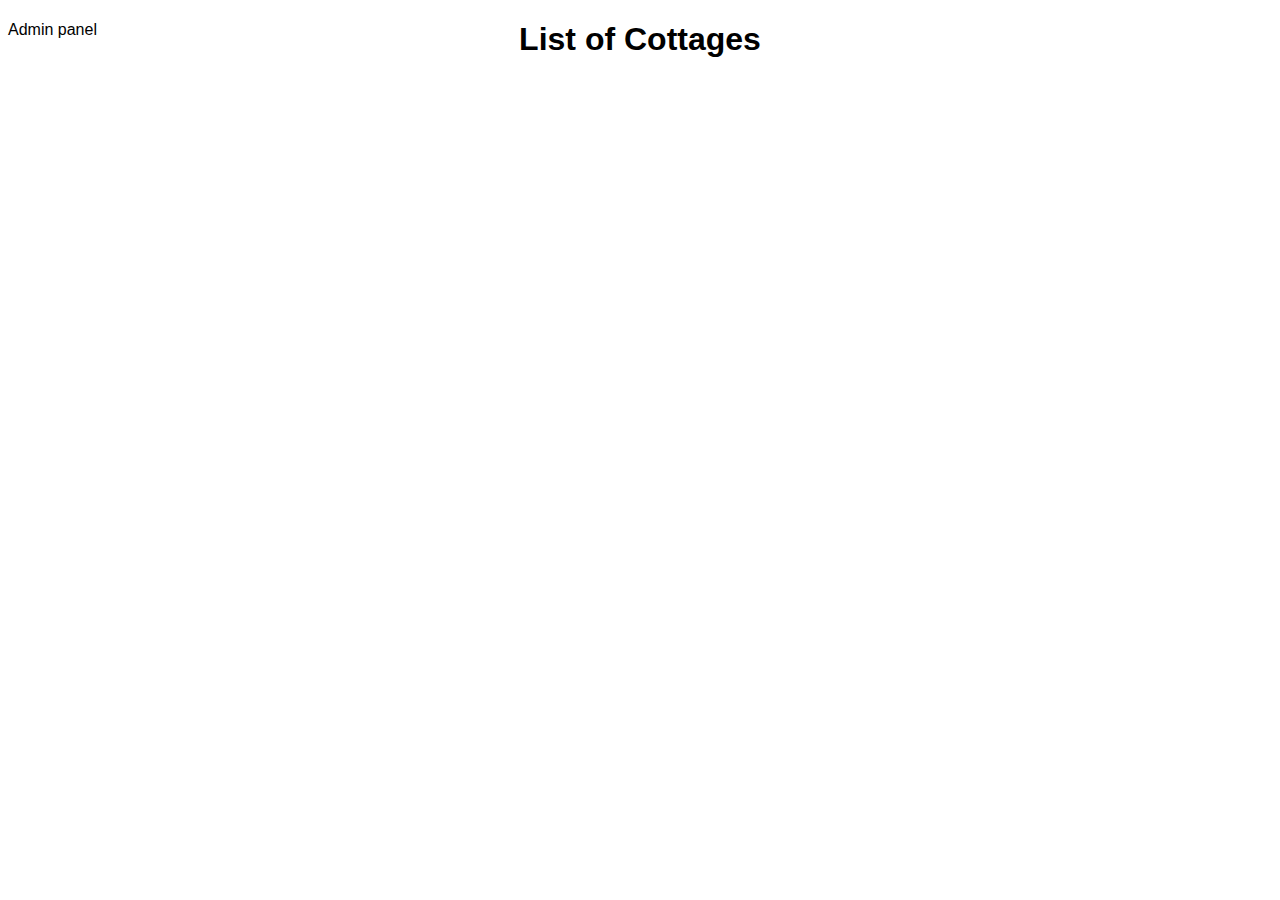
<file: frontend/index.html>
<!DOCTYPE html>
<html lang="en">
<head>
    <meta charset="UTF-8">
    <meta name="viewport" content="width=device-width, initial-scale=1.0">
    <link rel="stylesheet" href="styles/styles.css">
    <script src="scripts/main.js"></script>
    <title>Cottage Booking!</title>
</head>
    <body>
        <a href="login.html" class="admin-link">Admin panel</a>
        <h1 style="text-align: center;">List of Cottages</h1>
        <div id="cottages-list"></div>
        <script>fetchCottages();</script>
    </body>
</html>
</file>
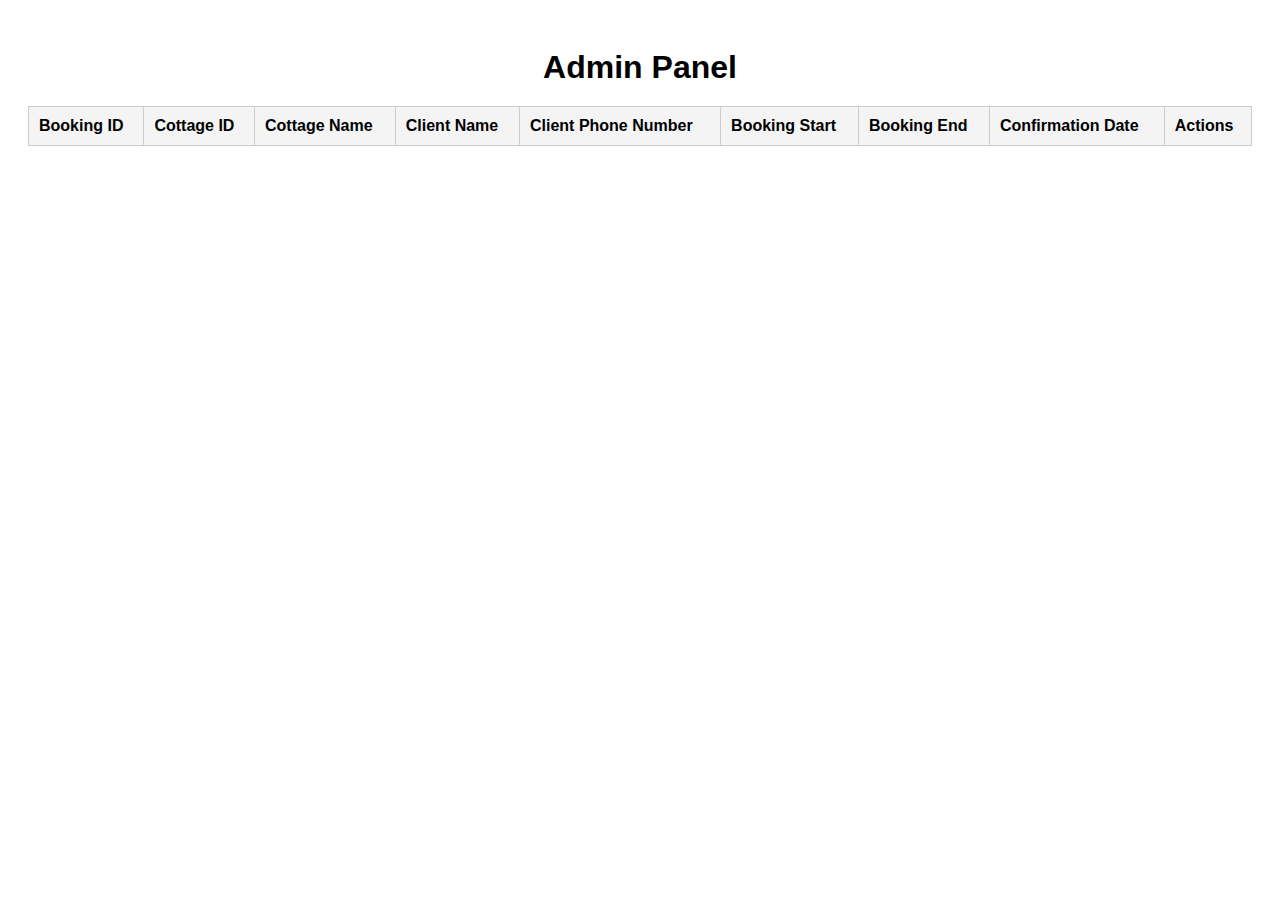
<file: frontend/admin_dashboard.html>
<!DOCTYPE html>
<html lang="en">
<head>
    <meta charset="UTF-8">
    <meta name="viewport" content="width=device-width, initial-scale=1.0">
    <title>Admin Panel</title>
    <link rel="stylesheet" href="styles/admin.css">
    <script src="scripts/admin.js" defer></script>
</head>
<body>
    <h1>Admin Panel</h1>
    <table id="bookings-table">
        <thead>
            <tr>
                <th>Booking ID</th>
                <th>Cottage ID</th>
                <th>Cottage Name</th>
                <th>Client Name</th>
                <th>Client Phone Number</th>
                <th>Booking Start</th>
                <th>Booking End</th>
                <th>Confirmation Date</th>
                <th>Actions</th>
            </tr>
        </thead>
        <tbody>
        </tbody>
    </table>
</body>
</html>
</file>
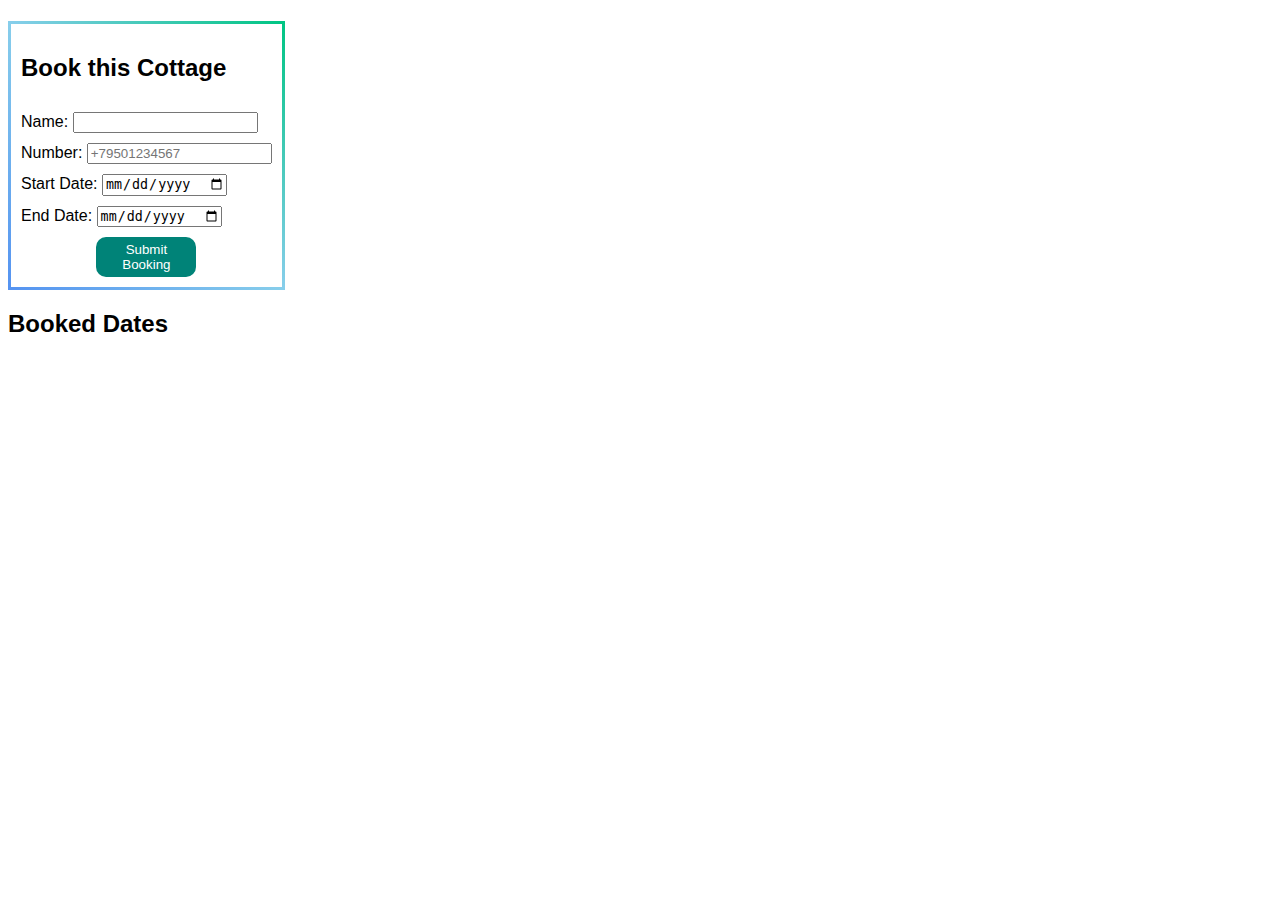
<file: frontend/cottage_page.html>
<!DOCTYPE html>
<html lang="en">
<head>
    <meta charset="UTF-8">
    <meta name="viewport" content="width=device-width, initial-scale=1.0">
    <link rel="stylesheet" href="styles/styles.css">
    <script src="scripts/cottage_page.js" defer></script>
    <title>Loading...</title>
</head>
<body>
    <div id="cottage-part">
        <h1 id="cottage-title"></h1>
        <div id="cottage-details"></div>
    </div>
    <div id="booking-part">
        <form id="booking-form" method="post">
            <h2>Book this Cottage</h2>
            <label for="client-name">Name:</label>
            <input type="text" id="client-name" name="client-name" style="margin-top: 10px;" required>
            <br>
            <label for="client-phone">Number:</label>
            <input type="tel" id="client-phone" name="client-phone" placeholder="+79501234567" pattern="^\+\d{11}$" style="margin-top: 10px;" required>
            <br>
            <label for="booking-start">Start Date:</label>
            <input type="date" id="booking-start" name="booking-start"  style="margin-top: 10px;" required>
            <br>
            <label for="booking-end">End Date:</label>
            <input type="date" id="booking-end" name="booking-end"  style="margin-top: 10px;" required>
            <br>
            <div class="submit-btn">
                <button type="submit" id="sbm-btn">Submit Booking</button>
            </div>
        </form>
        <div id="booking-dates">
            <h2 style="margin-bottom: 0px;">Booked Dates</h2>
            <div id="calendar-container"></div>
        </div>
    </div>
</body>
</html>
</file>
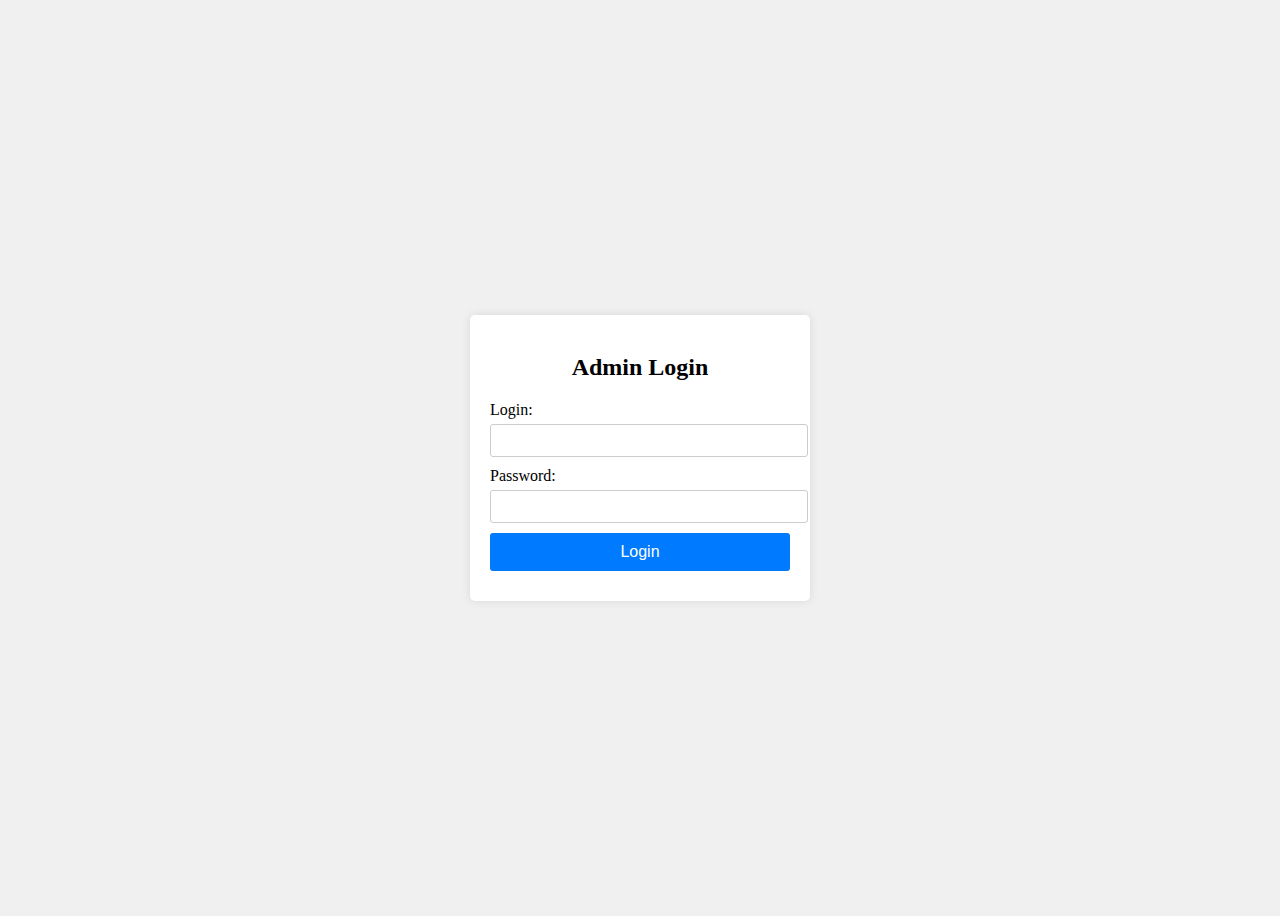
<file: frontend/login.html>
<!DOCTYPE html>
<html lang="en">
<head>
    <meta charset="UTF-8">
    <meta name="viewport" content="width=device-width, initial-scale=1.0">
    <link rel="stylesheet" href="styles/login_styles.css">
    <title>Admin Login</title>
</head>
<body>
    <div class="login-container">
        <h2>Admin Login</h2>
        <form id="login-form">
            <label for="login">Login:</label>
            <input type="text" id="login" name="login" required>
            <label for="password">Password:</label>
            <input type="password" id="password" name="password" required>
            <button type="submit">Login</button>
        </form>
        <div id="error-message"></div>
    </div>
    <script src="scripts/login.js"></script>
</body>
</html>
</file>
<file: frontend/styles/styles.css>
body {
    font-family: Arial, sans-serif;
}

.cottage {
    border: 3px solid skyblue;
    border-image: linear-gradient(to right top, rgb(85, 147, 241), skyblue, rgb(0, 197, 131));
    border-image-slice: 1;
    padding: 10px;
    margin: 10px;
    cursor: pointer;
    width: 30%;
}

.cottage:hover {
    color: rgb(3, 199, 199);
}

#cottages-list {
    display: flex;
    flex-direction: column;
    align-items: center;
}

#calendar-container {
    display: flex;
    flex-wrap: wrap;
    gap: 20px;
}

.calendar {
    border-collapse: collapse;
    width: 100%;
    max-width: 300px;
    margin: 20px 0;
}

.calendar caption {
    font-size: 1.2em;
    margin-bottom: 10px;
}

.calendar th, .calendar td {
    border: 1px solid #ccc;
    padding: 5px;
    text-align: center;
}

.calendar .empty {
    background-color: #f9f9f9;
}

.calendar .booked {
    background-color: red;
    color: white;
}

#booking-form {
    display: inline-block;
    padding: 10px;
    border: 3px solid skyblue;
    border-image: linear-gradient(to right top, rgb(85, 147, 241), skyblue, rgb(0, 197, 131));
    border-image-slice: 1;
}

.back-link {
    border: 2px solid #000000;
    background-color: #ccc;
    text-decoration: none;
    padding: 3px;
}

.back-link:hover {
    color: aqua;
}

.submit-btn {
    display: flex;
    justify-content: center;
    align-items: center;
}

#sbm-btn {
    margin-top: 10px;
    background-color: rgb(0, 131, 120);
    color: white;
    border: 0px;
    width: 100px;
    border-radius: 10px;
    padding: 5px;
}

#sbm-btn:hover {
    opacity: 0.5;
}

.admin-link {
    text-decoration: none;
    color: #000000;
    font: 1em sans-serif;
    position: absolute;
}

.admin-link:hover {
    color: aquamarine;
}
</file>
<file: frontend/styles/admin.css>
body {
    font-family: Arial, sans-serif;
    padding: 20px;
}

h1 {
    text-align: center;
    margin-bottom: 20px;
}

table {
    width: 100%;
    border-collapse: collapse;
    margin-bottom: 20px;
}

th, td {
    border: 1px solid #ccc;
    padding: 10px;
    text-align: left;
}

th {
    background-color: #f4f4f4;
}

.actions button {
    margin-right: 5px;
}

.confirm-btn {
    border: 0px;
    background-color: #007a0a;
    padding: 5px;
    border-radius: 10px;
    font-size: 20px;
    color: white;
}

.delete-btn {
    border: 0px;
    background-color: #64000d;
    padding: 5px;
    border-radius: 10px;
    font-size: 20px;
    color: white;
}

.delete-btn:hover {
    opacity: 0.5;
}

.confirm-btn:hover {
    opacity: 0.5;
}
</file>
<file: frontend/styles/login_styles.css>
body {
    display: flex;
    justify-content: center;
    align-items: center;
    height: 100vh;
    background-color: #f0f0f0;
}

.login-container {
    background-color: #fff;
    padding: 20px;
    border-radius: 5px;
    box-shadow: 0 0 10px rgba(0, 0, 0, 0.1);
    width: 300px;
    text-align: center;
}

.login-container h2 {
    margin-bottom: 20px;
}

.login-container label {
    display: block;
    margin-bottom: 5px;
    text-align: left;
}

.login-container input {
    width: 100%;
    padding: 8px;
    margin-bottom: 10px;
    border: 1px solid #ccc;
    border-radius: 3px;
}

.login-container button {
    width: 100%;
    padding: 10px;
    background-color: #007BFF;
    border: none;
    border-radius: 3px;
    color: white;
    font-size: 16px;
    cursor: pointer;
}

.login-container button:hover {
    background-color: #0056b3;
}

#error-message {
    color: red;
    margin-top: 10px;
}
</file>
